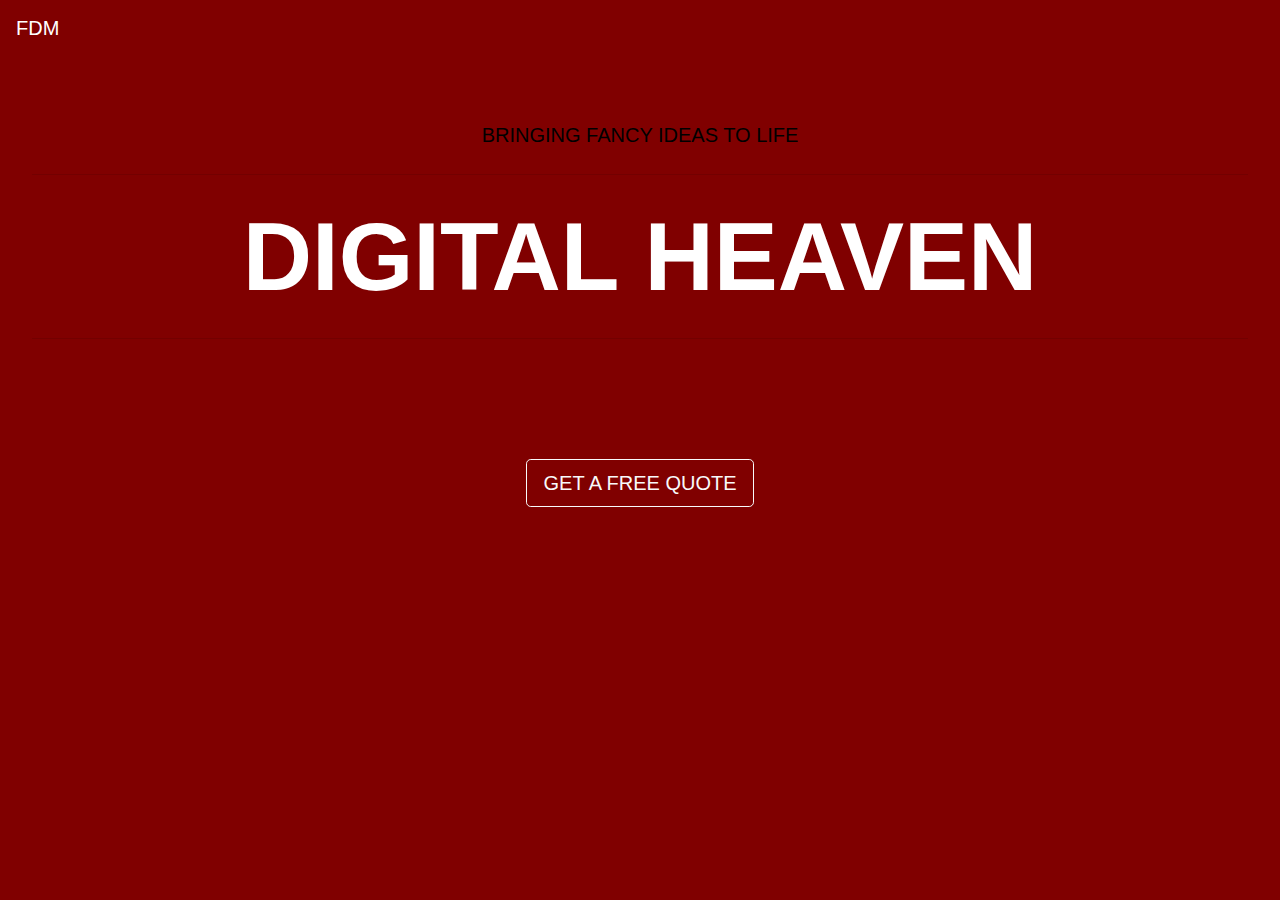
<file: Bootstrap_Assessment/index.html>
<!DOCTYPE html>
<html lang="en">

<head>
  <meta charset="UTF-8">
  <meta name="viewport" content="width=device-width, initial-scale=1.0">
  <meta http-equiv="X-UA-Compatible" content="ie=edge">
  <title>Bootstrap Assessment</title>
  <link rel="stylesheet" href="reset.css">
  <link rel="stylesheet" href="https://stackpath.bootstrapcdn.com/bootstrap/4.4.1/css/bootstrap.min.css" integrity="sha384-Vkoo8x4CGsO3+Hhxv8T/Q5PaXtkKtu6ug5TOeNV6gBiFeWPGFN9MuhOf23Q9Ifjh" crossorigin="anonymous">
  <link rel="stylesheet" href="style.css">
</head>

<body>
  <nav class="navbar navbar-light" style="background-color: maroon;">
    <span class="navbar-brand mb-0 h1" style="color: white;">FDM</span>
  </nav>
  <div class="jumbotron">
    <p class="lead text-center" style="color: black;">BRINGING FANCY IDEAS TO LIFE</p>
    <hr class="my-4">
    <h1 class="display-1 text-center" style="color: white; font-weight: bold;">DIGITAL HEAVEN</h1>
    <hr class="my-4">
  </div>
  <div class="text-center">
    <button type="button" class="btn btn-outline-light btn-lg">GET A FREE QUOTE</button>
  </div>
  
</body>

</html>
</file>
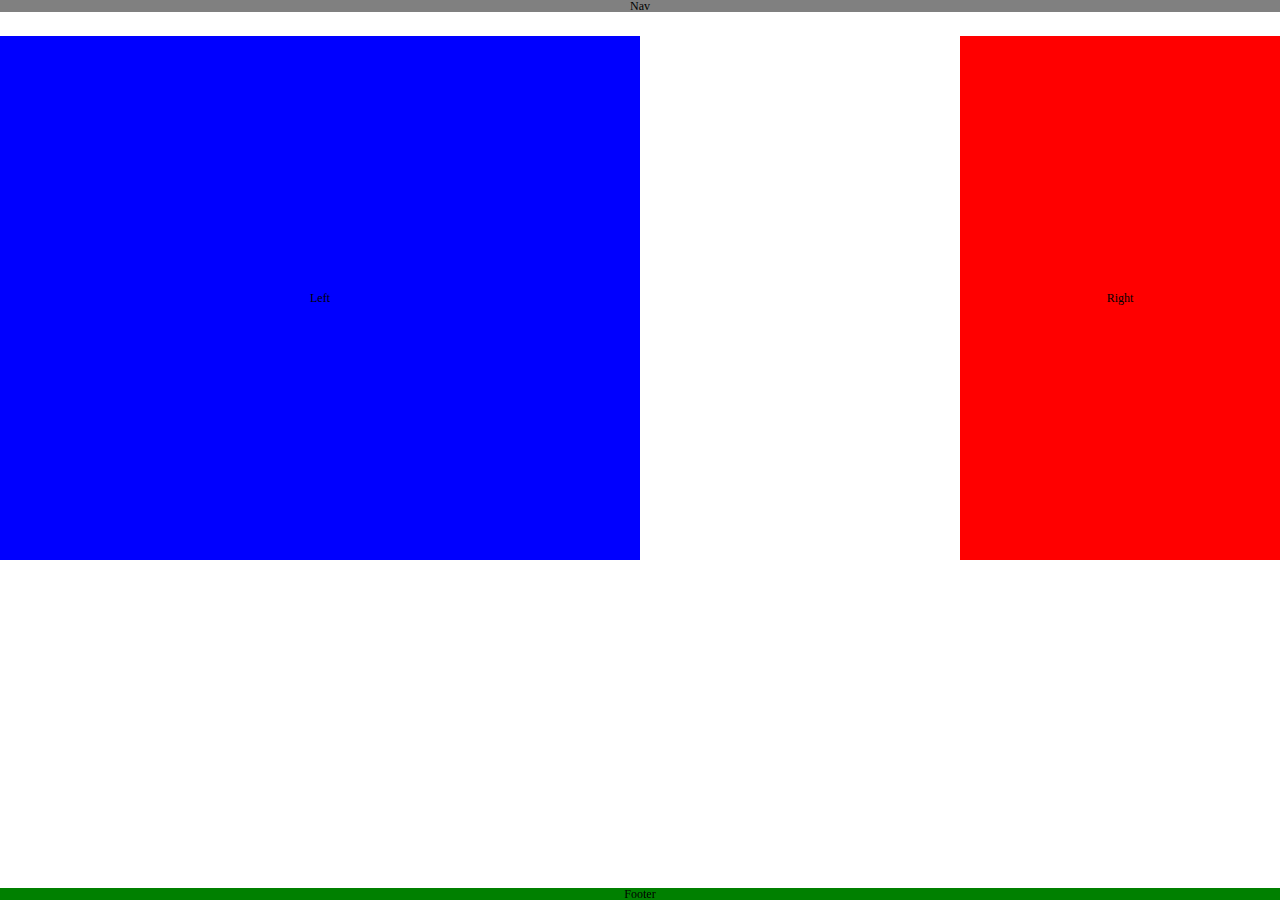
<file: CSS_Assessment/index.html>
<!DOCTYPE html>
<html lang="en">

<head>
  <meta charset="UTF-8">
  <meta name="viewport" content="width=device-width, initial-scale=1.0">
  <meta http-equiv="X-UA-Compatible" content="ie=edge">
  <title>CSS Assessment</title>
  <link rel="stylesheet" href="reset.css">
  <link rel="stylesheet" href="style.css">
</head>

<body>
  <header>
      Nav
  </header>

  <section id="left">
    Left
  </section>

  <section id="right">
    Right
  </section>

  <footer>
      Footer
  </footer>

</body>

</html>
</file>
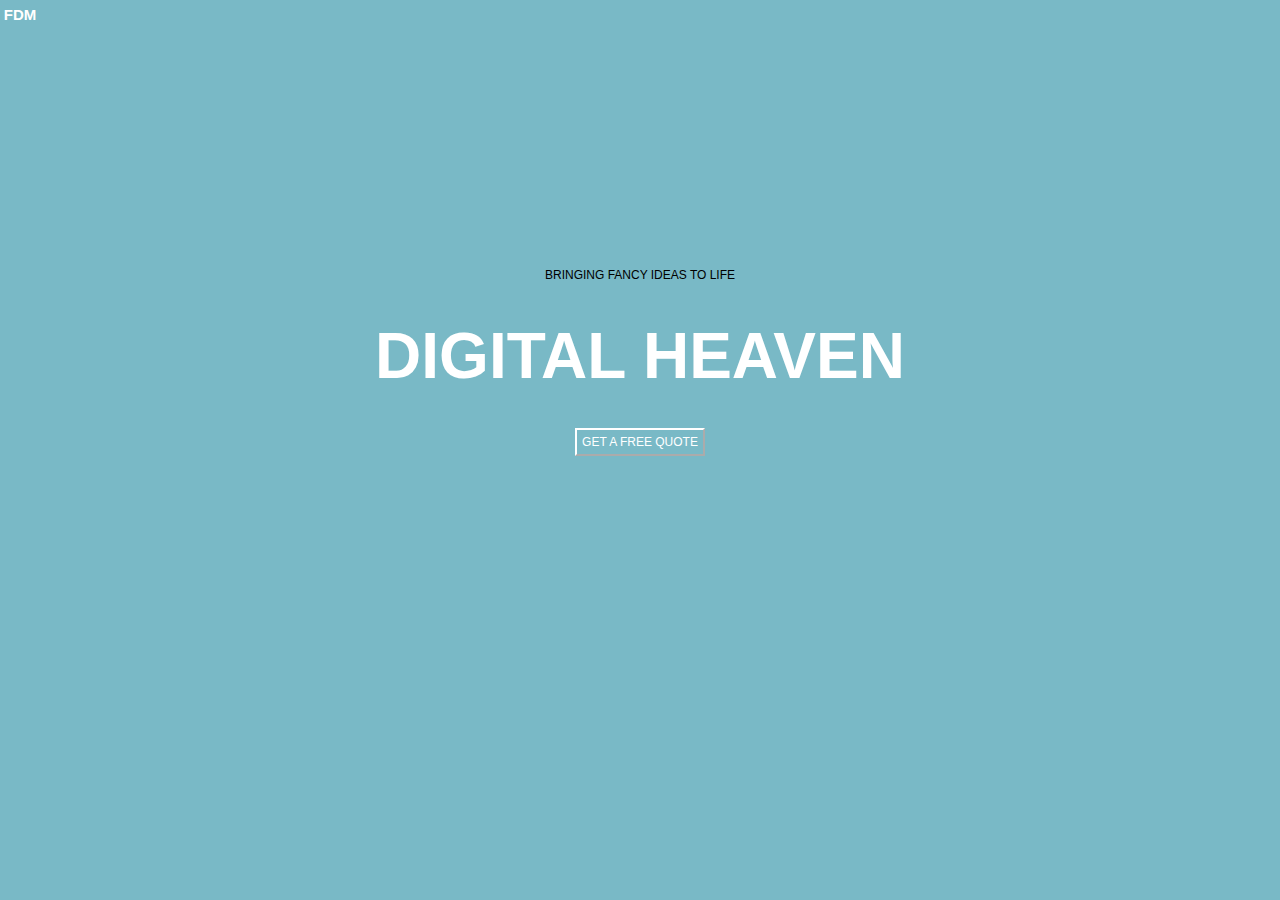
<file: HTML_BasicCSS_Assessment/index.html>
<!DOCTYPE html>
<html lang="en">

<head>
  <meta charset="UTF-8">
  <meta name="viewport" content="width=device-width, initial-scale=1.0">
  <meta http-equiv="X-UA-Compatible" content="ie=edge">
  <title>HTML/Basic CSS Assessment</title>
  <link rel="stylesheet" href="reset.css">
  <link rel="stylesheet" href="style.css">
</head>

<body>
  <div>
    <h2>fdm</h2>
  </div>
  <div>
    <h3>bringing fancy ideas to life</h3>
  </div>
  <div>
    <h1>digital heaven</h1>
  </div>
  <div>
    <button class="button">GET A FREE QUOTE</button>
  </div>
  
</body>

</html>
</file>
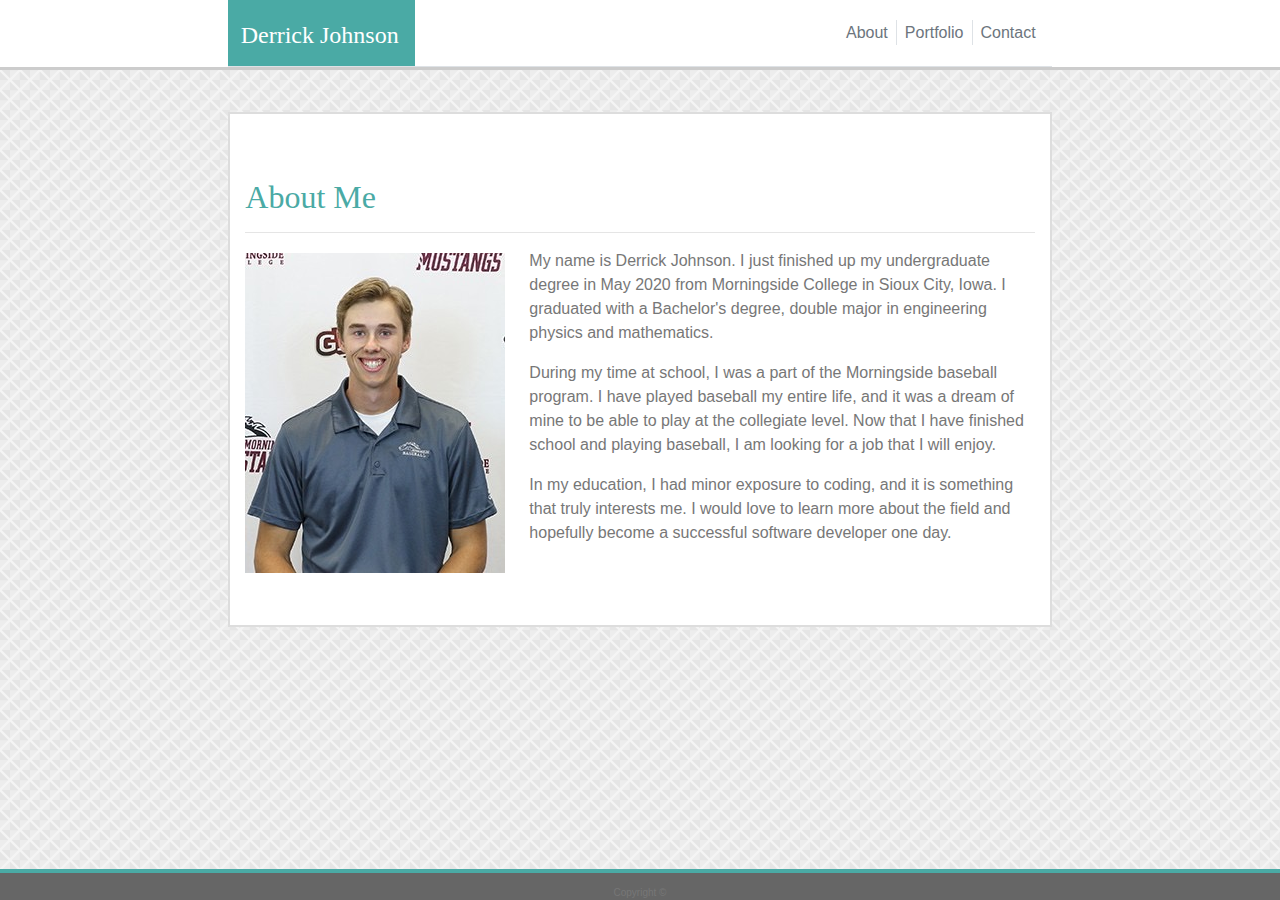
<file: Module-1_Assessment/index.html>
<!DOCTYPE html>
<html lang="en">

<head>
  <meta charset="UTF-8">
  <meta name="viewport" content="width=device-width, initial-scale=1.0">
  <meta http-equiv="X-UA-Compatible" content="ie=edge">
  <title>About Me</title>
  <link rel="stylesheet" href="https://stackpath.bootstrapcdn.com/bootstrap/4.4.1/css/bootstrap.min.css" integrity="sha384-Vkoo8x4CGsO3+Hhxv8T/Q5PaXtkKtu6ug5TOeNV6gBiFeWPGFN9MuhOf23Q9Ifjh" crossorigin="anonymous">
  <link rel="stylesheet" href="assets/css/style.css">
</head>

<body>
  <div class="container-fluid">
    <div class="row" id="top">
      <div class="col-sm-2">
      </div>
      <div class="col-sm-8 xs-12">
        <nav class="navbar border-bottom p-0 m-0">
          <div class="logo">
            <h1 class="navbar-brand" style="color: white; font-family: 'Georgia', Times, Times New Roman, serif; font-size: x-large;">Derrick Johnson</h1>
          </div>
          <div>
            <ul class="nav justify-content-end">
              <li class="nav-item">
                <a class="nav-item nav-link, text-secondary" href="index.html" style="color: #777777;">About<span class="border-right p-1"></span></a>
              </li>
              <li class="nav-item nav-link, text-secondary pl-1">
                <a class="nav-item nav-link, text-secondary pl-1" href="portfolio.html" style="color: #777777;">Portfolio<span
                    class="border-right p-1"></span></a>
              </li>
              <li class="nav-item">
                <a class="nav-item nav-link, text-secondary pl-2 pr-3" href="contact.html" style="color: #777777;">Contact</a>
              </li>
            </ul>
          </div>
        </nav>
      </div>
    </div>

        <div class="row">
          <div class="col-sm-2">  
          </div>
          <div class="col-sm-8 xs-12">  
            <div class="jumbotron jumbotron-fluid" id="jumbo">
                <div class="container-fluid">
                  <header class="display-4" style="font-family: 'Georgia', Times, Times New Roman, serif; color: #4aaaa5; font-size: xx-large;">About Me</header>
                  <hr style="color: #dddddd;">
                  <img class="img-responsive float-left mr-4 mt-1" src="assets/images/IMG_5631.jpeg" alt="photo">
                  <p style="font-size: medium; color: #777777; font-family: 'Arial', 'Helvetica Neue', Helvetica, sans-serif;">My name is Derrick Johnson. I just finished up my undergraduate degree in May 2020 from Morningside College in Sioux City, Iowa. I graduated with a Bachelor's degree, double major in engineering physics and mathematics.</p>
                  <p style="font-size: medium; color: #777777; font-family: 'Arial', 'Helvetica Neue', Helvetica, sans-serif;">During my time at school, I was a part of the Morningside baseball program. I have played baseball my entire life, and it was a dream of mine to be able to play at the collegiate level. Now that I have finished school and playing baseball, I am looking for a job that I will enjoy.</p>
                  <p style="font-size: medium; color: #777777; font-family: 'Arial', 'Helvetica Neue', Helvetica, sans-serif;">In my education, I had minor exposure to coding, and it is something that truly interests me. I would love to learn more about the field and hopefully become a successful software developer one day.</p>
                </div>
              </div>
          </div>
        </div>
  </div>

    <footer class="fixed-bottom" id="footer">
        <div class="text-center">
          Copyright ©
        </div>
      </footer>
</body>

</html>
</file>
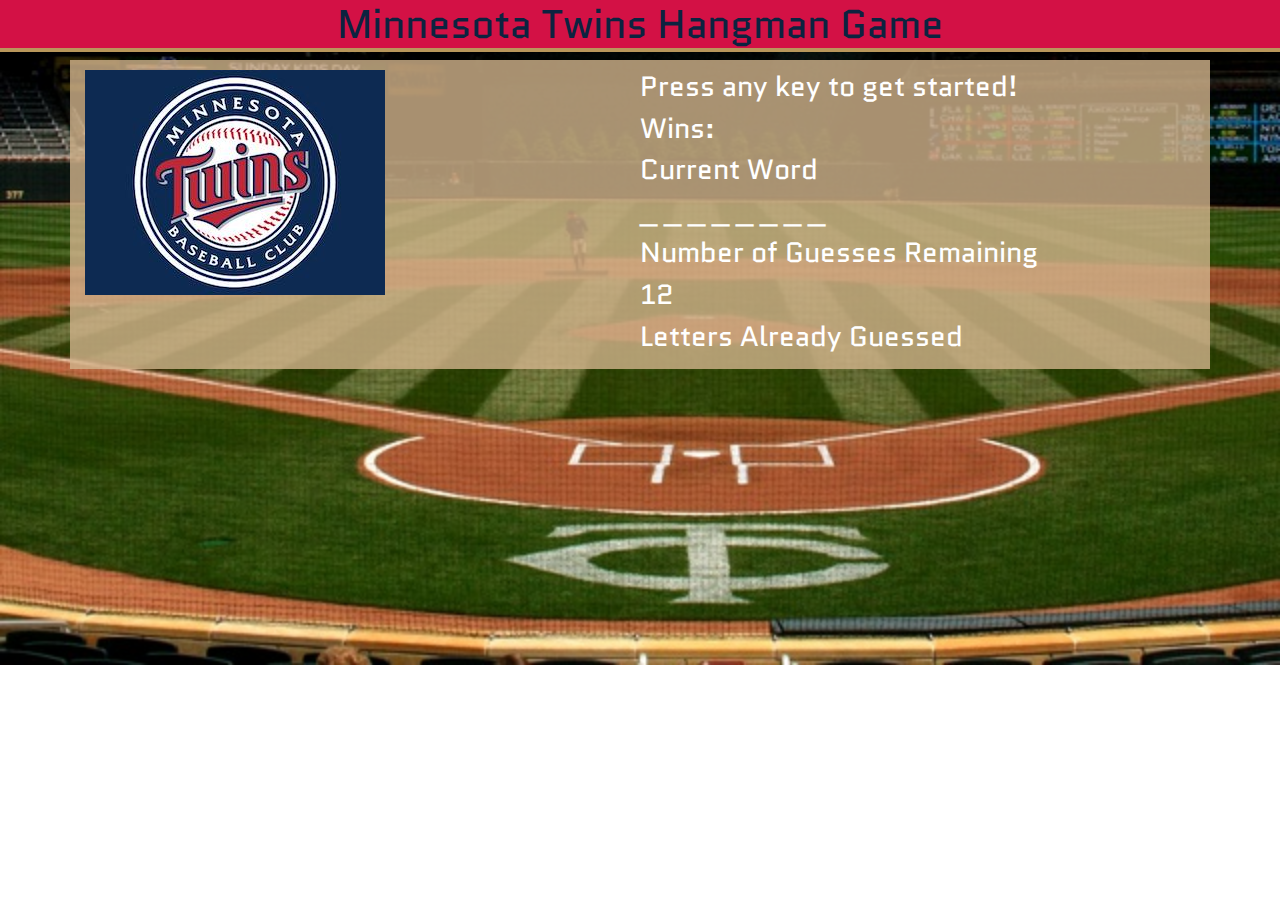
<file: Module-2_Assessment/index.html>
<!DOCTYPE html>
<html lang="en">

<head>
  <meta charset="UTF-8">
  <meta name="viewport" content="width=device-width, initial-scale=1.0">
  <meta http-equiv="X-UA-Compatible" content="ie=edge">
  <title>Twins Hangman Game</title>
  <link href="https://fonts.googleapis.com/css2?family=Quantico:wght@400;700&display=swap" rel="stylesheet">
  <link rel="stylesheet" href="assets/css/reset.css">
  <link rel="stylesheet" href="https://stackpath.bootstrapcdn.com/bootstrap/4.4.1/css/bootstrap.min.css" integrity="sha384-Vkoo8x4CGsO3+Hhxv8T/Q5PaXtkKtu6ug5TOeNV6gBiFeWPGFN9MuhOf23Q9Ifjh" crossorigin="anonymous">
  <link rel="stylesheet" href="assets/css/style.css">
</head>

<body class="bg">

    <header class="page-header">
        <h1 class="text-center" style="color: #0C2340; background-color: #D31145; border-bottom: solid 4px #B9975B;">Minnesota Twins Hangman Game</h1>
    </header>

    <div class="container">
        <div class="row">
            <div class="col main-content">
                <img class="img-responsive" src="assets/images/twins1.jpg" alt="twins.jpg" id="wordImage">
                <h2 id="lastWord"></h2>
            </div>
            <div class="col main-content">
                <div class="row">
                    <h3 id="start">Press any key to get started!</h3>
                </div>
                <div class="row">
                    <h3>Wins: </h3>
                    <h3 id="wins"></h3>
                </div>
                <div class="row">
                    <h3>Current Word</h3>
                </div>
                <div class="row">  
                    <h3 id="currentWord"></h3>
                </div>
                <div class="row">
                    <h3>Number of Guesses Remaining</h3>
                </div>    
                <div class="row">    
                    <h3 id="remainingGuesses"></h3>
                </div>
                <div class="row">
                    <h3>Letters Already Guessed</h3>
                </div>    
                <div class="row">
                    <h3 id="lettersGuessed"></h3>
                </div>
            </div>
        </div>
    </div>

    <script src="assets/javascript/game.js"></script>
</body>

</html>
</file>
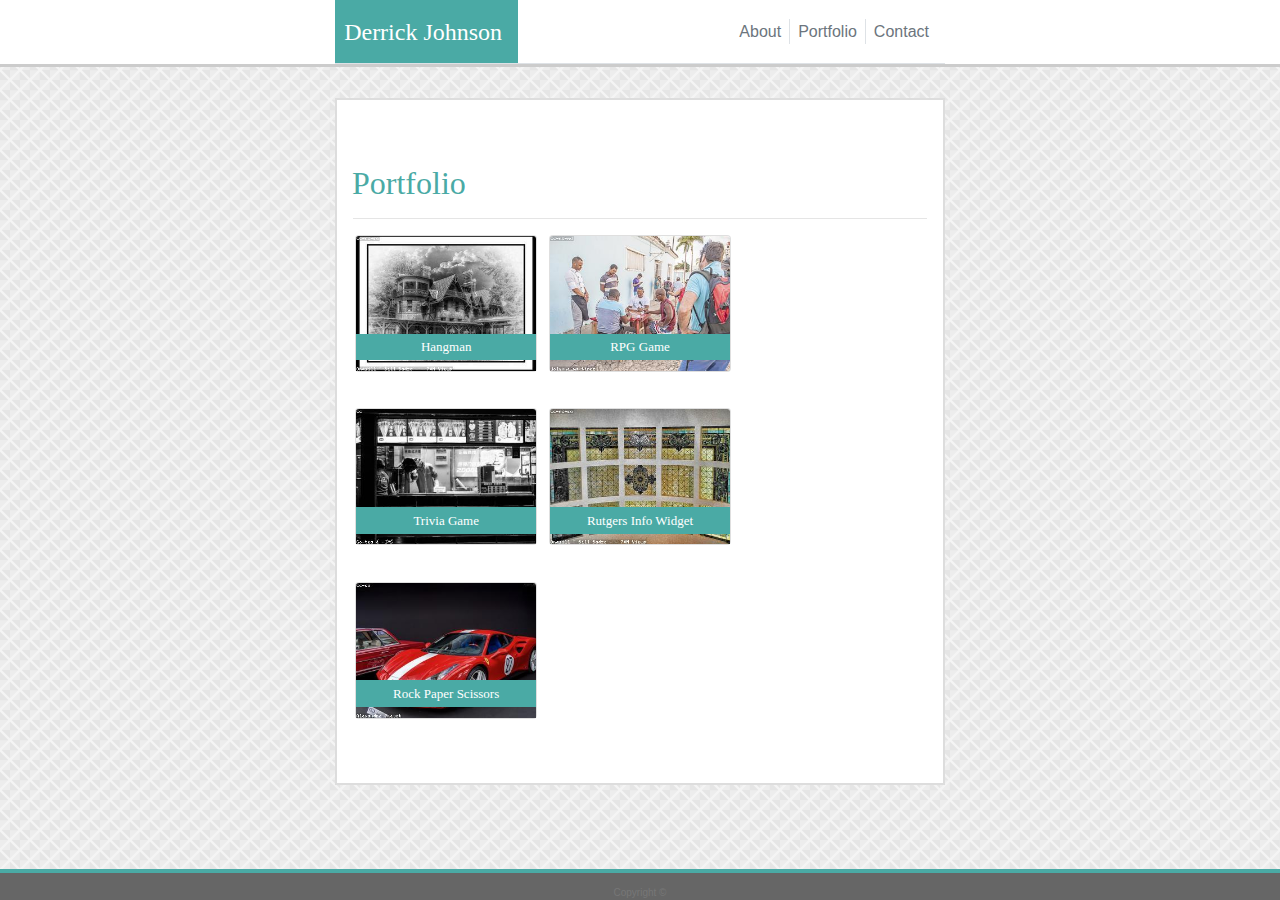
<file: Module-1_Assessment/portfolio.html>
<!DOCTYPE html>
<html lang="en">

<head>
  <meta charset="UTF-8">
  <meta name="viewport" content="width=device-width, initial-scale=1.0">
  <meta http-equiv="X-UA-Compatible" content="ie=edge">
  <title>Portfoio</title>
  <link rel="stylesheet" href="https://stackpath.bootstrapcdn.com/bootstrap/4.4.1/css/bootstrap.min.css" integrity="sha384-Vkoo8x4CGsO3+Hhxv8T/Q5PaXtkKtu6ug5TOeNV6gBiFeWPGFN9MuhOf23Q9Ifjh" crossorigin="anonymous">
  <link rel="stylesheet" href="assets/css/style.css">
</head>

<body>
    <div class="container-fluid">
      <div class="row" id="top">
        <div class="col-sm-3">  
        </div>
        <div class="col-sm-6 xs-12">
            <nav class="navbar border-bottom p-0 m-0">
              <div class="logo">
                <h1 class="navbar-brand" style="color: white; font-family: 'Georgia', Times, Times New Roman, serif; font-size: x-large;">Derrick Johnson</h1>
              </div>
                <div>
                  <ul class="nav justify-content-end">
                    <li class="nav-item">
                      <a class="nav-item nav-link, text-secondary" href="index.html" style="color: #777777;">About<span class="border-right p-1"></span></a>
                    </li>
                    <li class="nav-item nav-link, text-secondary pl-1">
                      <a class="nav-item nav-link, text-secondary pl-1" href="portfolio.html" style="color: #777777;">Portfolio<span
                          class="border-right p-1"></span></a>
                    </li>
                    <li class="nav-item">
                      <a class="nav-item nav-link, text-secondary pl-2 pr-3" href="contact.html" style="color: #777777;">Contact</a>
                    </li>
                  </ul>
                </div>
              </nav>
        </div>
    </div>

        <div class="row">
            <div class="col-sm-3">
            </div>
            <div class="col-sm-6 col-xs-12">
                <div class="jumbotron jumbotron-fluid" id="jumbo">
                    <div class="container">
                        <header class="display-4" style="font-family: 'Georgia', Times, Times New Roman, serif; color: #4aaaa5; font-size: xx-large;">Portfolio</header>
                    </div>
                    <hr class="m-3" style="color: #dddddd;">
                    <div class="row">
                        <div class="col-4">
                          <div class="card" style="width: 100%; margin-left: 10%; margin-bottom: 20%">
                            <img src="assets/images/img1.jpg" class="card-img-top img-responsive" alt="..." style="height: 100%;">
                            <div class="card-img-overlay">
                              <p class="card-text"style="position: absolute; bottom: 8%; left: 0%; width: 100%; padding: 2%; background-color: #4aaaa5; text-align: center; font-family: 'Georgia', Times, Times New Roman, serif; color: white; font-size: small;">Hangman</p>
                            </div>
                          </div>
                        </div>

                        <div class="col-4">
                            <div class="card" style="width: 100%;">
                              <img src="assets/images/img2.jpg" class="card-img-top img-responsive" alt="..." style="height: 100%;">
                              <div class="card-img-overlay">
                                <p class="card-text"style="position: absolute; bottom: 8%; left: 0%; width: 100%; padding: 2%; background-color: #4aaaa5; text-align: center; font-family: 'Georgia', Times, Times New Roman, serif; color: white; font-size: small;">RPG Game</p>
                              </div>
                            </div>
                        </div>
                    </div>

                    <div class="row">
                        <div class="col-4">
                          <div class="card" style="width: 100%; margin-left: 10%; margin-bottom: 20%">
                            <img src="assets/images/img3.jpg" class="card-img-top img-responsive" alt="..." style="height: 100%;">
                            <div class="card-img-overlay">
                              <p class="card-text"style="position: absolute; bottom: 8%; left: 0%; width: 100%; padding: 2%; background-color: #4aaaa5; text-align: center; font-family: 'Georgia', Times, Times New Roman, serif; color: white; font-size: small;">Trivia Game</p>
                            </div>
                          </div>
                        </div>

                        <div class="col-4">
                            <div class="card" style="width: 100%;">
                              <img src="assets/images/img4.jpg" class="card-img-top img-responsive" alt="..." style="height: 100%;">
                              <div class="card-img-overlay">
                                <p class="card-text"style="position: absolute; bottom: 8%; left: 0%; width: 100%; padding: 2%; background-color: #4aaaa5; text-align: center; font-family: 'Georgia', Times, Times New Roman, serif; color: white; font-size: small;">Rutgers Info Widget</p>
                              </div>
                            </div>
                        </div>
                    </div>

                    <div class="row">
                        <div class="col-4">
                          <div class="card" style="width: 100%; margin-left: 10%;">
                            <img src="assets/images/img5.jpg" class="card-img-top img-responsive" alt="..." style="height: 100%;">
                            <div class="card-img-overlay">
                              <p class="card-text"style="position: absolute; bottom: 8%; left: 0%; width: 100%; padding: 2%; background-color: #4aaaa5; text-align: center; font-family: 'Georgia', Times, Times New Roman, serif; color: white; font-size: small;">Rock Paper Scissors</p>
                            </div>
                          </div>
                        </div>
                    </div>
                </div>
            </div>
        </div>

    <footer class="fixed-bottom" id="footer">
        <div class="text-center">
          Copyright ©
        </div>
    </footer>
</body>

</html>
</file>
<file: Bootstrap_Assessment/style.css>
body {
    background-color: maroon;
    font-family: 'Lucida Sans', 'Lucida Sans Regular', 'Lucida Grande', 'Lucida Sans Unicode', Geneva, Verdana, sans-serif;
}

.jumbotron {
    background-color: maroon;
}
</file>
<file: CSS_Assessment/style.css>
* {
    box-sizing: border-box;
    text-align: center;
  }

  body {
    font-size: 12px;
    line-height: 12px;
    color: black;
  }

  header {
    background: gray;
    margin-bottom: 24px;
  }

  section {
      padding-top: 20%;
      padding-bottom: 20%;
  }

  #left {
      float: left;
      background: blue;
      width: 50%;
  }

  #right {
      float: right;
      background: red;
      width: 25%;
  }

  footer {
      background: green;
      position: fixed;
      bottom: 0;
      width: 100%;
  }
</file>
<file: HTML_BasicCSS_Assessment/style.css>
body {
  margin: 0;
  line-height: 1.5;
  text-transform: uppercase;
  text-align: center;
  background-color:#79B9C6;
  font-family: Arial, Helvetica, sans-serif;
}

h2 {
  text-align: left;
  margin-top: 1mm;
  margin-left: 1mm;
  color: white;
  font-size: 15px;
  font-weight: bold;
}

h3 {
  color: black;
  margin-top: 2.5in;
  font-size: 12px;
  font-weight: 10;
}

h1 {
  color: white;
  margin-top: .25in;
  font-size: 64px;
  font-weight: bold;
}

.button {
  background-color: #79B9C6;
  border-color: white;
  color: white;
  padding: 5px 5px;
  font-size: 12px;
  margin-top: .25in;
}
</file>
<file: Module-1_Assessment/assets/css/style.css>
body {
    background-image: url(../images/stonehaven.png);
}

#footer {
    color: #777777;
    font-size: x-small;
    font-family: 'Arial', 'Helvetica Neue', Helvetica, sans-serif;
    background-color: #666666;
    border-top: 4px solid #4aaaa5;
    padding-top: 12px;
}

#top {
    background-color: #ffffff;
    border-bottom: 3px solid #cccccc;
}

#jumbo {
    background-color: #ffffff;
    border: 2px solid #dddddd;
    margin-top: 5%;
    margin-bottom: 10%;
}

.logo {
    background-color: #4aaaa5;
    padding-left: 1.5%;
    padding-top: 1.5%;
}
</file>
<file: Module-2_Assessment/assets/css/style.css>
body {
    font-family: 'Quantico', sans-serif;
    color: #ffffff;
    height: 100%;
}

.bg {
    background-image: url(../images/targetfield.jpg);
    height: 100%;

    background-position: center;
    background-repeat: no-repeat;
    background-size: cover;
}

.main-content {
    background-color: rgba(210, 180, 140, 0.8);
    padding-top: 10px;
}
</file>
